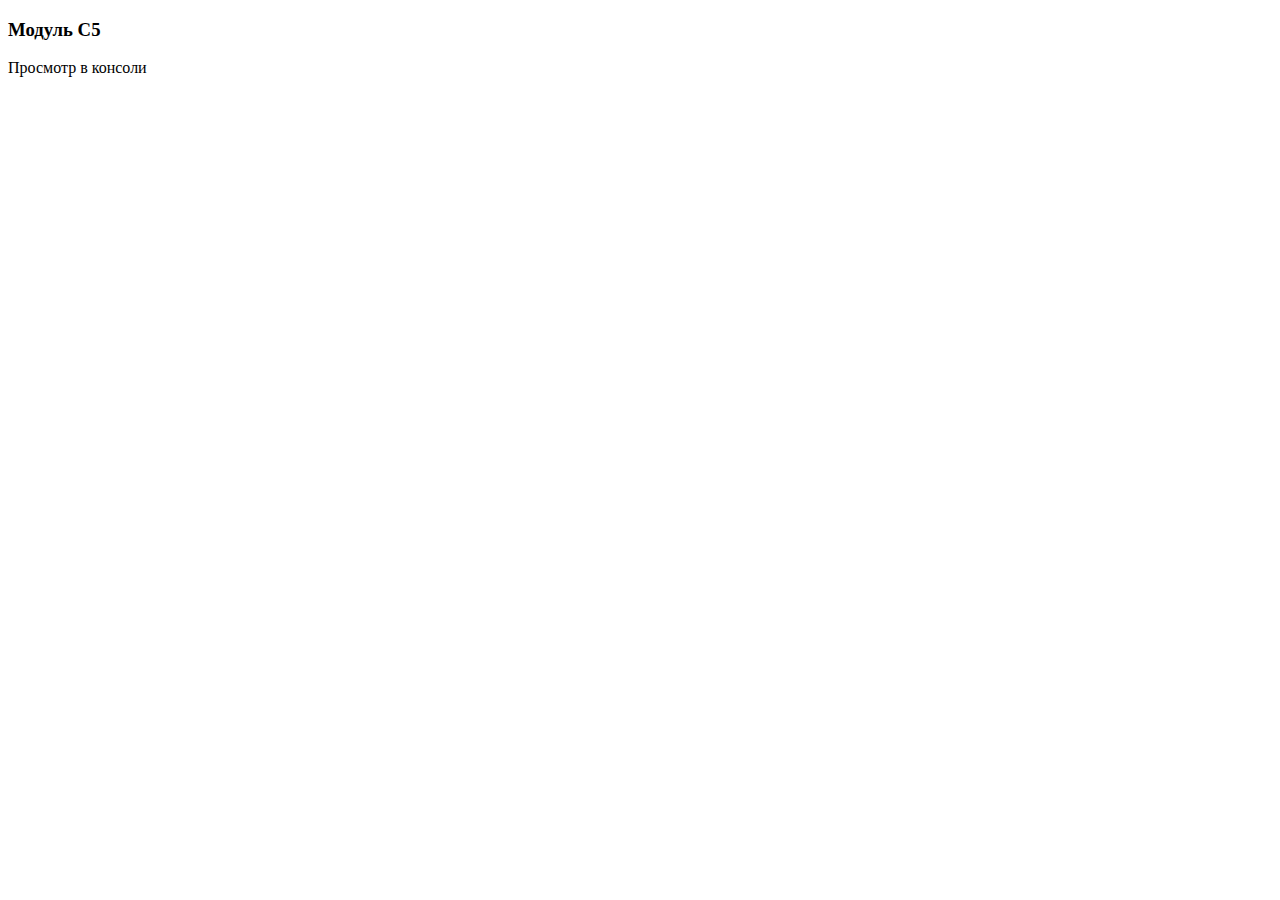
<file: C5_2/index.html>
<!DOCTYPE html>
<html lang="en">
<head>
    <meta charset="UTF-8">
    <title>Модуль С5</title>
</head>
<body>
  <h3>Модуль С5</h3>
  <p>Просмотр в консоли</p>

<!--  Раскоментируйте нужный скрипт-->
<!--  <script src="C5_2_t1.js"></script>-->
  <script src="C5_2_t1_alternative.js"></script>
  <script src="C5_2_t2.js"></script>

</body>
</html>
</file>
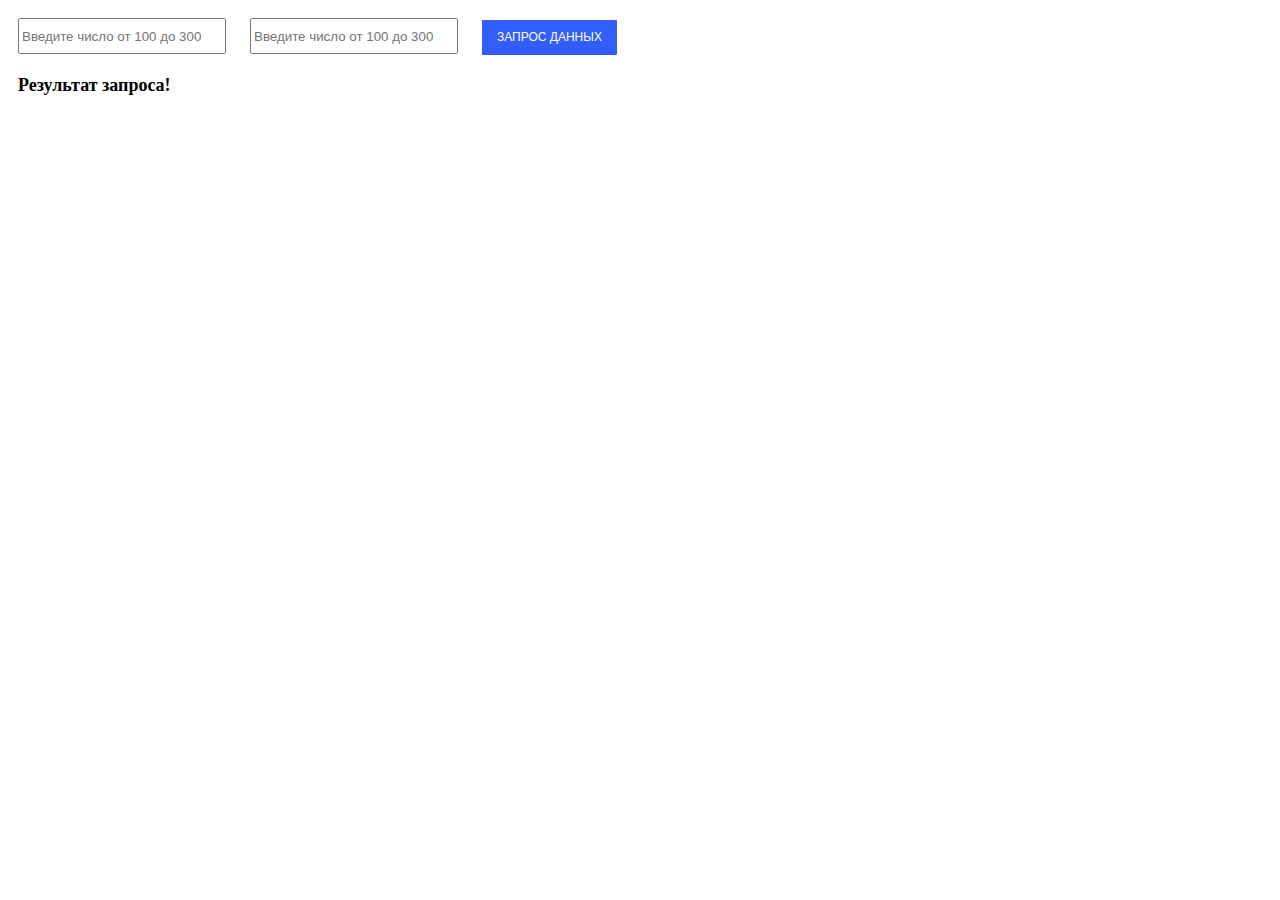
<file: C5_6/index.html>
<!DOCTYPE html>
<html lang="en">
<head>
    <meta charset="UTF-8">
    <title>HW C5_6 (Задание 4)</title>
    <link rel="stylesheet" href="style.css">
</head>
<body>

<input type="number" name="value" placeholder="Введите число от 100 до 300">
<input type="number" name="value" placeholder="Введите число от 100 до 300">

<button class="btn">запрос данных</button>
<div class="result">Результат запроса!</div>

<script src="script.js"></script>
</body>
</html>
</file>
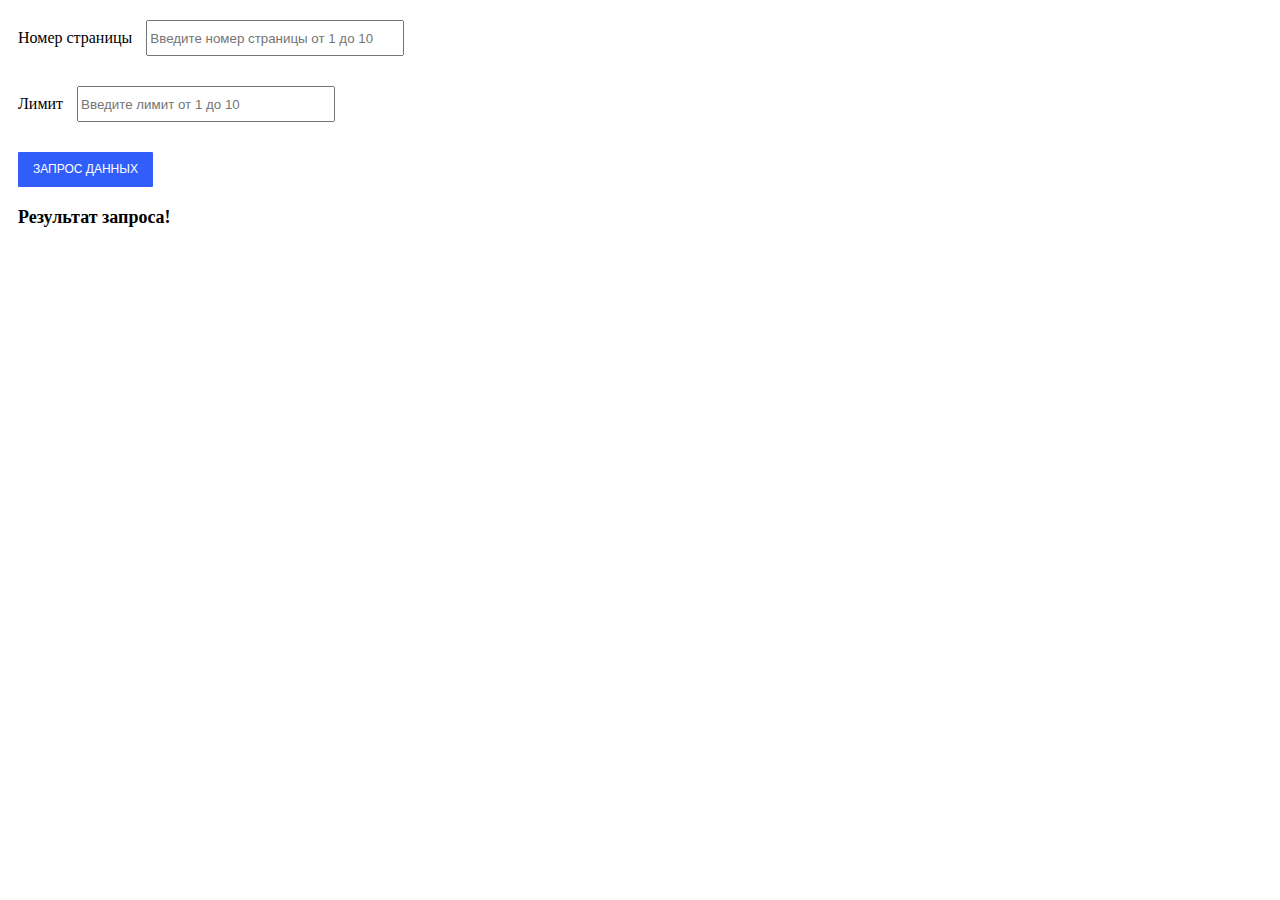
<file: C5_7/index.html>
<!DOCTYPE html>
<html lang="en">
<head>
    <meta charset="UTF-8">
    <title>HW C5_7 (Задание 5)</title>
    <link rel="stylesheet" href="style.css">
</head>
<body>
<div class="page">
    <label for="page">Номер страницы</label>
    <input id="page" type="number" name="value" placeholder="Введите номер страницы от 1 до 10">
</div>
<div class="limit">
    <label for="limit">Лимит</label>
    <input id="limit" type="number" name="value" placeholder="Введите лимит от 1 до 10">
</div>
<button class="btn">запрос данных</button>
<div class="result">Результат запроса!</div>


<script src="script.js"></script>
</body>
</html>
</file>
<file: C5_6/style.css>
input {
    width: 200px;
    height: 30px;
    margin: 10px;
}

.result {
    margin: 10px;
    font-size: large;
    font-weight: bold;
}

.btn {
    padding: 0;
    background-color: transparent;
    border: none;
    outline: none;
    -webkit-tap-highlight-color: transparent;
    box-shadow: none;
    cursor: pointer;

    margin: 10px 10px;
    padding: 10px 15px;
    border-radius: 1px;
    font-size: 12px;
    line-height: 15px;
    text-transform: uppercase;
    color: white;
    background: #315efb;
    transition: 0.3s;
}

.btn:hover {
    box-shadow: 0px 2px 8px 2px rgba(141,150,178,.3);
    transform: scale(1.05);
}
</file>
<file: C5_7/style.css>
input {
    width: 250px;
    height: 30px;
    margin: 10px;
}

.page,
.limit {
    margin: 10px;
}

.result {
    margin: 10px;
    font-size: large;
    font-weight: bold;

    display: flex;
    flex-wrap: wrap;
    width: 500px;
}

.btn {
    padding: 0;
    background-color: transparent;
    border: none;
    outline: none;
    -webkit-tap-highlight-color: transparent;
    box-shadow: none;
    cursor: pointer;

    margin: 10px 10px;
    padding: 10px 15px;
    border-radius: 1px;
    font-size: 12px;
    line-height: 15px;
    text-transform: uppercase;
    color: white;
    background: #315efb;
    transition: 0.3s;
}

.btn:hover {
    box-shadow: 0px 2px 8px 2px rgba(141,150,178,.3);
    transform: scale(1.05);
}

.card {
    width: 200px;
    margin: 10px;
}

.card img {
    /*display: block;*/
    width: 200px;
    height: 150px;
}
</file>
